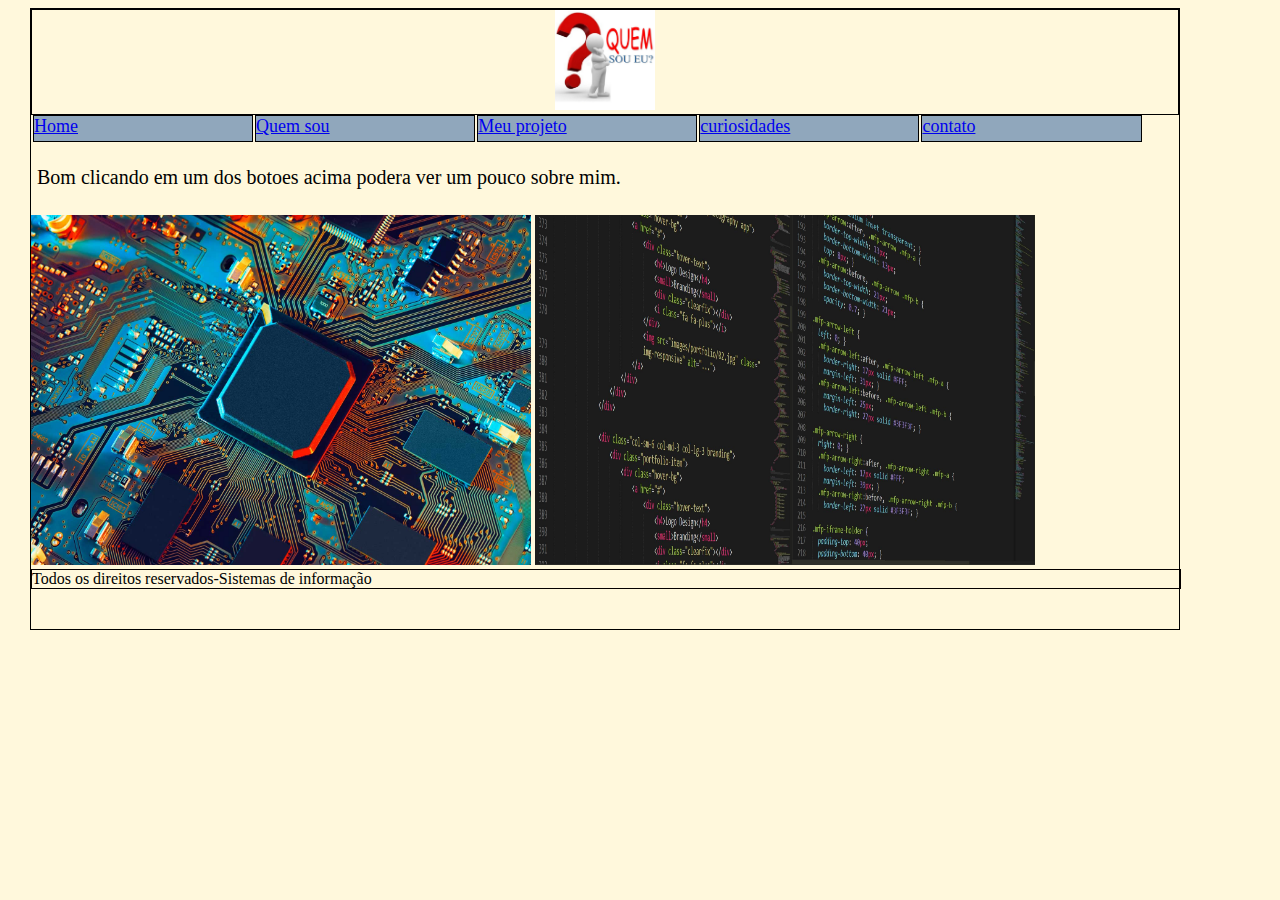
<file: atvd/index.html>
<!DOCTYPE html>
<html lang="en">
<head>
    <title>Trabalho</title>
    <style>
    body{
            margin-left: 30px;
            margin-right: 100px;
            border: 1px solid black;
            height: 620px;
            background-color: cornsilk;
    }
        .menu{
            height: 25px;
            width: 100%;
    }
        .itemmenu{
            height: 100%;
            width: 19%;
            border: 1px solid black;
            font-size: 18px;
            margin-left: 2px;
            background-color: rgb(144, 167, 188);
            float: left;
        }
        .img{
        border: 1px solid black;
        }
        .rodape{
                width: 100%;
                height: 5%px;
                border: 1px solid rgb(5, 0, 0);
                
            }
        h1{
                font-size: 40px;
            }
 
            #p1{
                color: black;
                width: 1000px;
               
                font-size: 20px;
                text-align: justify;
                padding: 6px;
            }
 
    </style>
</head>
<body>
    <center class="img">
        <img src="img/quem sou1.jfif" height="100px" alt=" "width="100px">
        
    </center>

</div>
    <div class="menu">

    <div class="itemmenu" >
       <a href="Home.html">Home</a> 
    </div>
       
    <div class="itemmenu">
        <a href="Quem sou.html">Quem sou</a>
    </div>
    
    <div class="itemmenu">
       <a href="Meu projeto.html">Meu projeto</a> 
    </div>

    <div class="itemmenu">
       <a href="curiosidades.html">curiosidades</a>
    </div>

    <div class="itemmenu">
       <a href="contato.html">contato</a> 
    </div>
    </div>
    <p id="p1">
        Bom clicando em um dos botoes acima podera ver um pouco sobre mim.
    </p>
    <img src="img/placa.jfif" alt=""height="350px" alt=" "width="500px">
    <img src="img/codigo.jpg" alt=""height="350px" alt=" "width="500px">
    <div class="rodape">Todos os direitos reservados-Sistemas de informação</div>
</body>
</html>
</file>
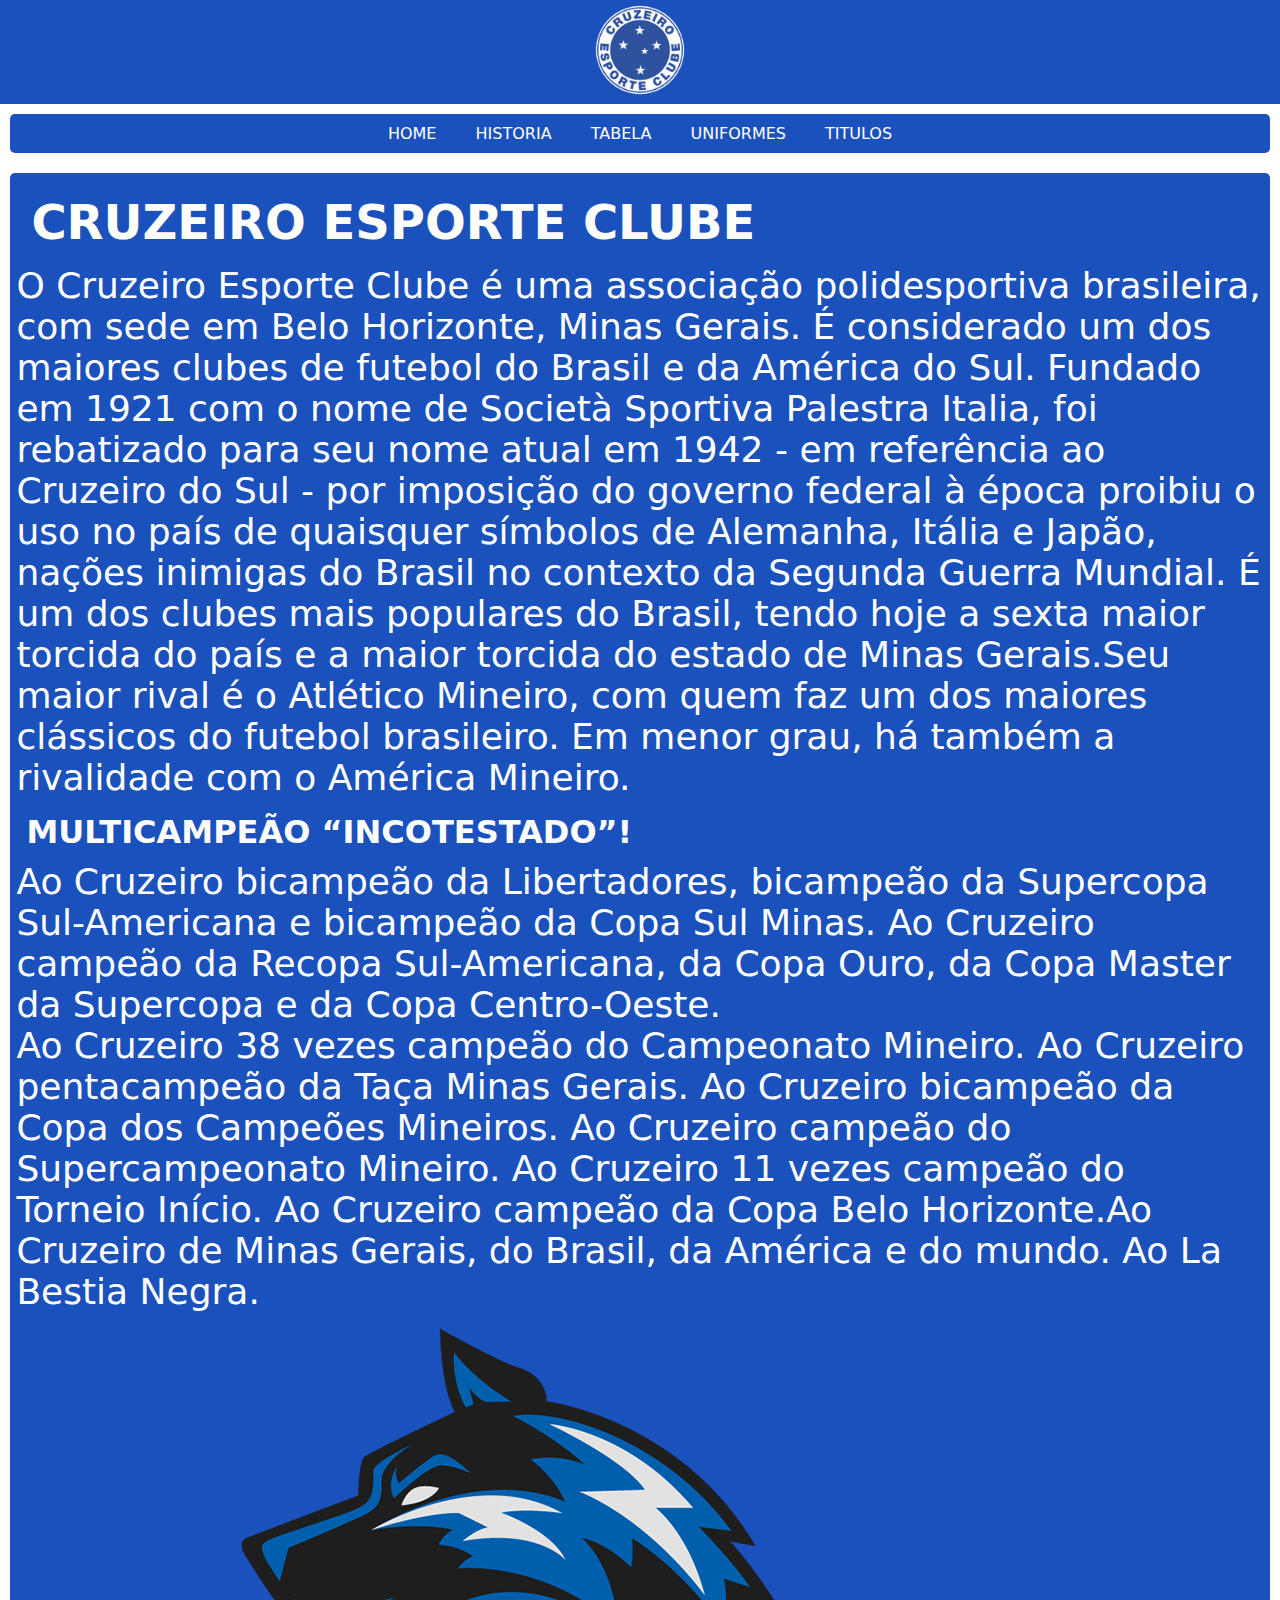
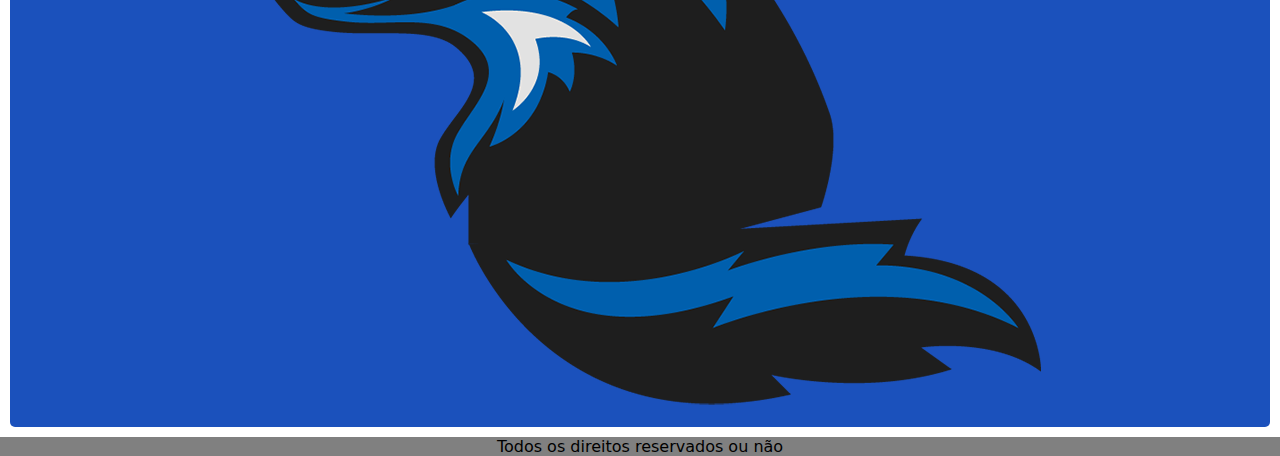
<file: aula 29 08/index.html>
<!DOCTYPE html>
<html lang="pt-br">
<head>
    <meta charset="UTF-8">
    <meta http-equiv="X-UA-Compatible" content="IE=edge">
    <meta name="viewport" content="width=device-width, initial-scale=1.0">
    <title>Site V1</title>
    <link rel="shortcut icon" href="Imagens/logo.png" type="image/x-icon">
    <link rel="stylesheet" href="css/style.css">
</head>
<body>
    <!--Cabeçalho-->
    <header>
    
        <!--Links do cabeçalho-->
        <nav id="logo-principal">
           <a href=""> <img src="imagens/logo.png" alt="logo TM" width="100px"></a>
        </nav>
        <nav class="links-principal">
            <a href="">HOME</a>
            <a href="historia.html" target="_blank">HISTORIA</a>
            <a href="https://ge.globo.com/futebol/brasileirao-serie-b/" target="_blank">TABELA</a>
            <a href="uniformes.html" target="_blank">UNIFORMES</a>
            <a href="titulos.html">TITULOS</a>
        </nav>

    </header>

    <!--Assunto principal-->
    <main id="area-principal">
       
        <!--Pode ter varios section e asides-->
        <section id="sessao-principal">
            <article id="artigo-principal">
                <h1>CRUZEIRO ESPORTE CLUBE</h1>
                <p>O Cruzeiro Esporte Clube é uma associação polidesportiva brasileira, com sede em Belo Horizonte, Minas Gerais. É considerado um dos maiores clubes de futebol do Brasil e da América do Sul. Fundado em 1921 com o nome de Società Sportiva Palestra Italia, foi rebatizado para seu nome atual em 1942 - em referência ao Cruzeiro do Sul - por imposição do governo federal à época proibiu o uso no país de quaisquer símbolos de Alemanha, Itália e Japão, nações inimigas do Brasil no contexto da Segunda Guerra Mundial. É um dos clubes mais populares do Brasil, tendo hoje a sexta maior torcida do país e a maior torcida do estado de Minas Gerais.Seu maior rival é o Atlético Mineiro, com quem faz um dos maiores clássicos do futebol brasileiro. Em menor grau, há também a rivalidade com o América Mineiro.</p>

                <h2>MULTICAMPEÃO “INCOTESTADO”!</h2>
                <p>Ao Cruzeiro bicampeão da Libertadores, bicampeão da Supercopa Sul-Americana e bicampeão da Copa Sul Minas. Ao Cruzeiro campeão da Recopa Sul-Americana, da Copa Ouro, da Copa Master da Supercopa e da Copa Centro-Oeste.</p>

                <p>Ao Cruzeiro 38 vezes campeão do Campeonato Mineiro. Ao Cruzeiro pentacampeão da Taça Minas Gerais. Ao Cruzeiro bicampeão da Copa dos Campeões Mineiros. Ao Cruzeiro campeão do Supercampeonato Mineiro. Ao Cruzeiro 11 vezes campeão do Torneio Início. Ao Cruzeiro campeão da Copa Belo Horizonte.Ao Cruzeiro de Minas Gerais, do Brasil, da América e do mundo. Ao La Bestia Negra.</p>
               
                <aside class="fotos-principal">                          
                  <img src="imagens/bestia.png" alt="">
                </aside>
                

            </article>
            
        </section>
        
    </main>

    
    <!--Rodape-->
    <footer>
        <p>Todos os direitos reservados ou não</p>
    </footer> 
</body>
</html>
</file>
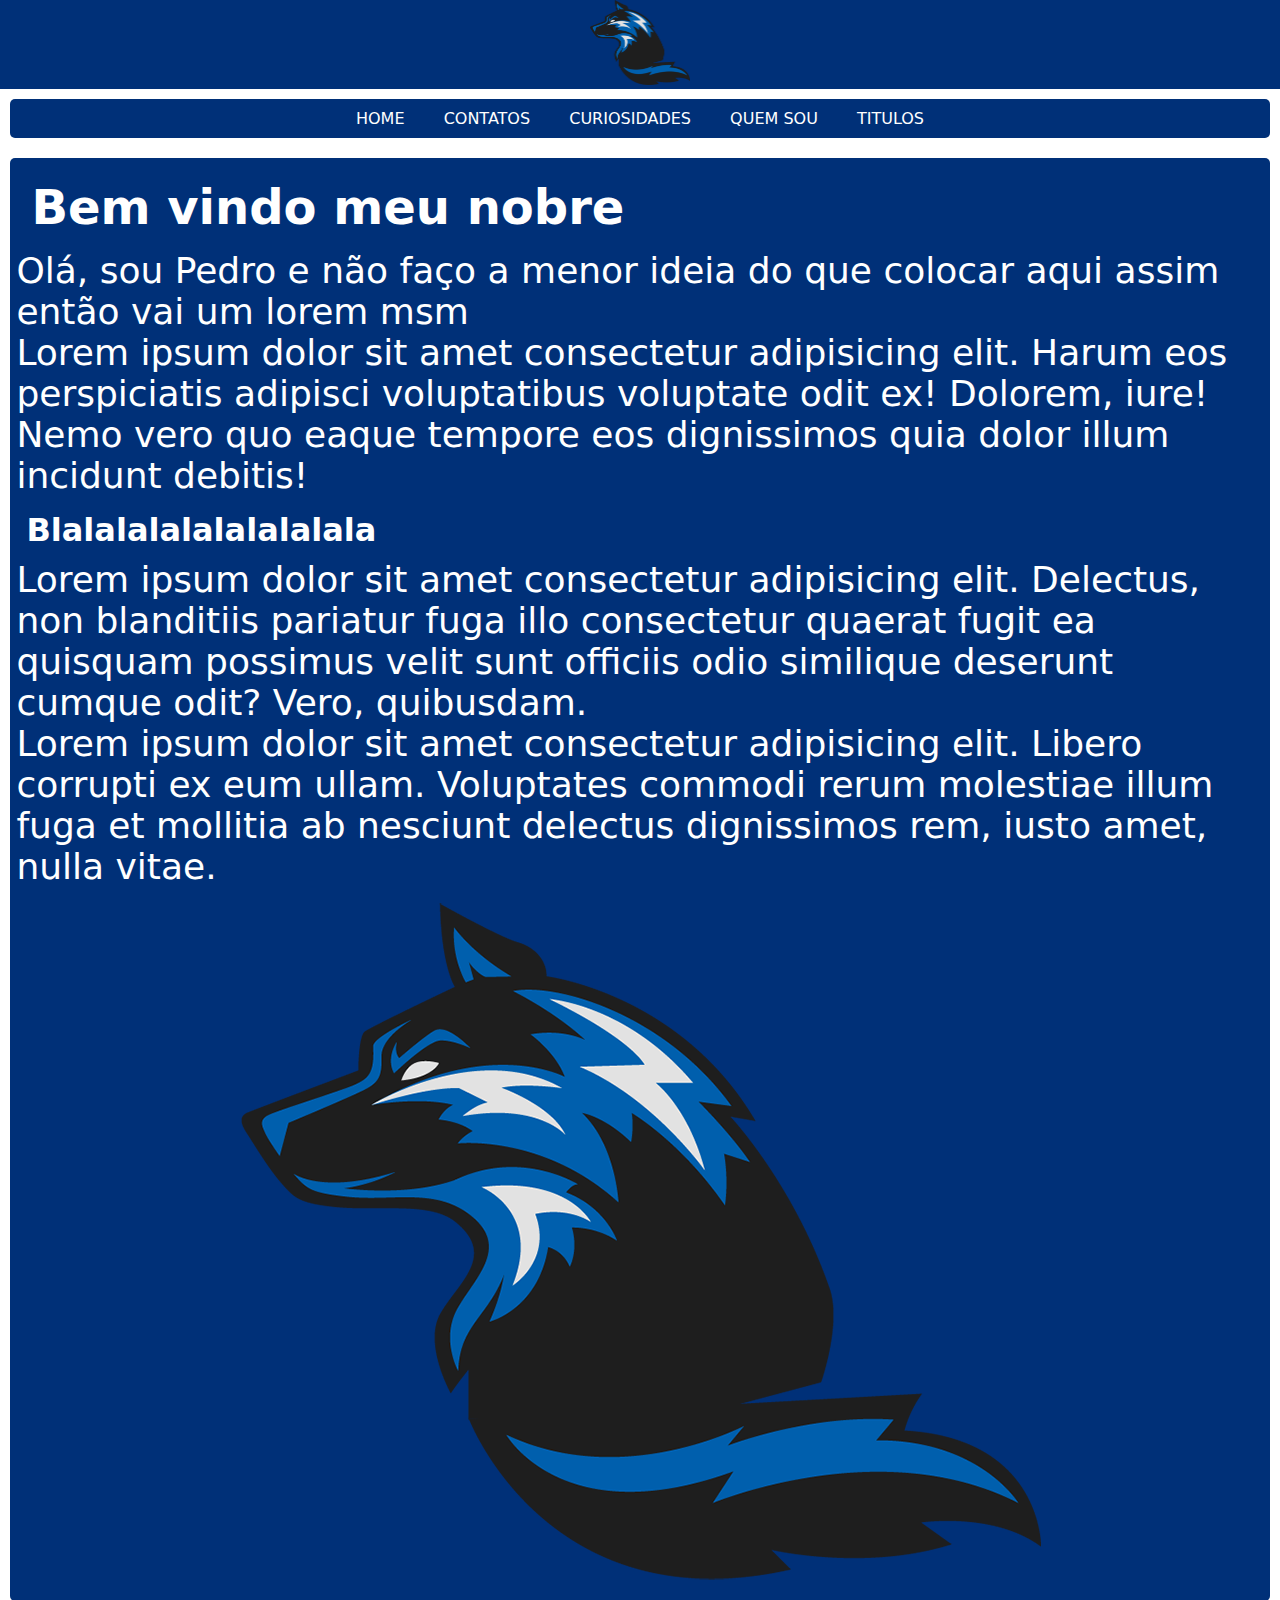
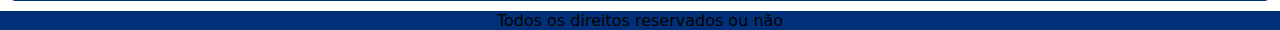
<file: aula 29 08v2/index.html>
<!DOCTYPE html>
<html lang="pt-br">
<head>
    <meta charset="UTF-8">
    <meta http-equiv="X-UA-Compatible" content="IE=edge">
    <meta name="viewport" content="width=device-width, initial-scale=1.0">
    <title>Site V1</title>
    <link rel="shortcut icon" href="Imagens/logo.png" type="image/x-icon">
    <link rel="stylesheet" href="css/style.css">
</head>
<body>
    <!--Cabeçalho-->
    <header>
    
        <!--Links do cabeçalho-->
        <nav id="logo-principal">
           <a href=""> <img src="imagens/bestia.png" alt="logo TM" width="100px"></a>
        </nav>
        <nav class="links-principal">
            <a href="">HOME</a>
            <a href="historia.html" target="_blank">CONTATOS</a>
            <a href="https://ge.globo.com/futebol/brasileirao-serie-b/" target="_blank">CURIOSIDADES</a>
            <a href="uniformes.html" target="_blank">QUEM SOU</a>
            <a href="titulos.html">TITULOS</a>
        </nav>

    </header>

    <!--Assunto principal-->
    <main id="area-principal">
       
        <!--Pode ter varios section e asides-->
        <section id="sessao-principal">
            <article id="artigo-principal">
                <h1>Bem vindo meu nobre</h1>
                <p>Olá, sou Pedro e não faço a menor ideia do que colocar aqui assim então vai um lorem msm</p>
                <p>Lorem ipsum dolor sit amet consectetur adipisicing elit. Harum eos perspiciatis adipisci voluptatibus voluptate odit ex! Dolorem, iure! Nemo vero quo eaque tempore eos dignissimos quia dolor illum incidunt debitis!</p>

                <h2>Blalalalalalalalalala</h2>
                <p>Lorem ipsum dolor sit amet consectetur adipisicing elit. Delectus, non blanditiis pariatur fuga illo consectetur quaerat fugit ea quisquam possimus velit sunt officiis odio similique deserunt cumque odit? Vero, quibusdam.</p>

                <p>Lorem ipsum dolor sit amet consectetur adipisicing elit. Libero corrupti ex eum ullam. Voluptates commodi rerum molestiae illum fuga et mollitia ab nesciunt delectus dignissimos rem, iusto amet, nulla vitae.</p>
               
                <aside class="fotos-principal">                          
                  <img src="imagens/bestia.png" alt="">
                </aside>
                

            </article>
            
        </section>
        
    </main>

    
    <!--Rodape-->
    <footer>
        <p>Todos os direitos reservados ou não</p>
    </footer> 
</body>
</html>
</file>
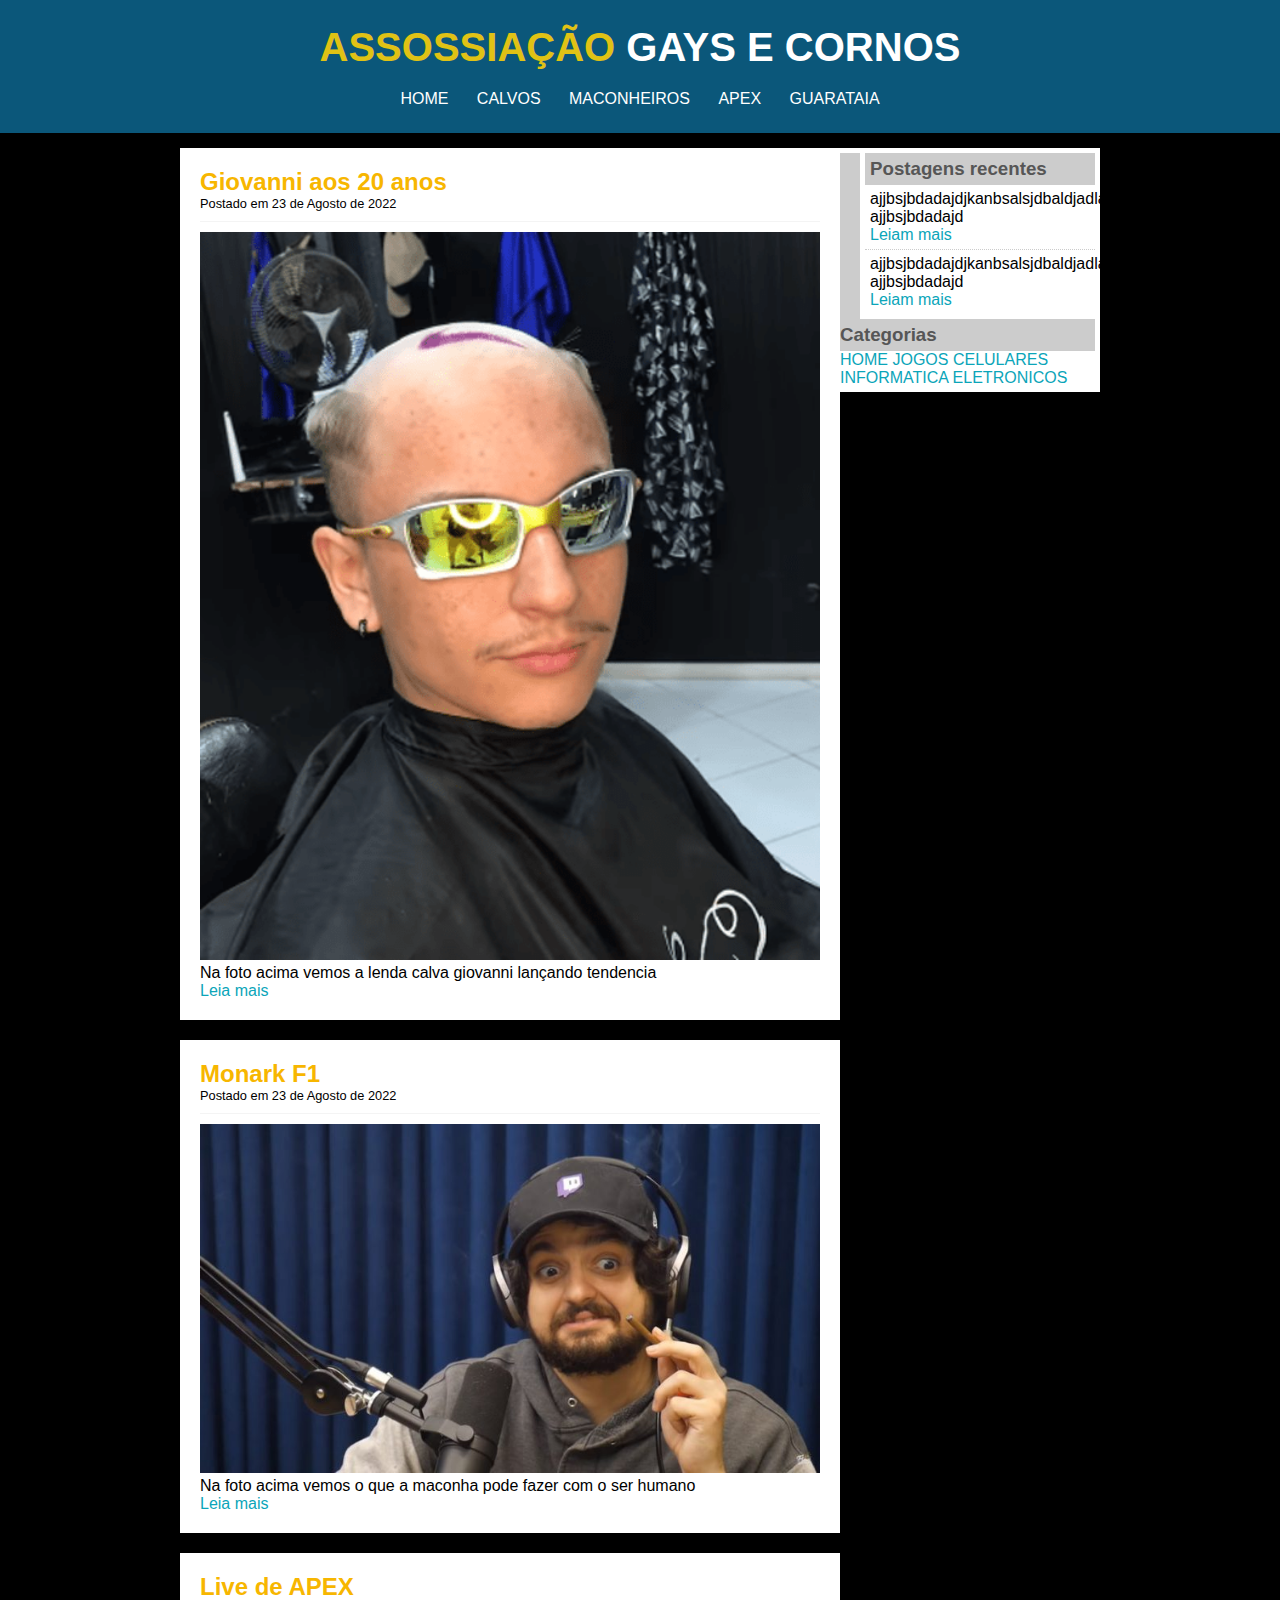
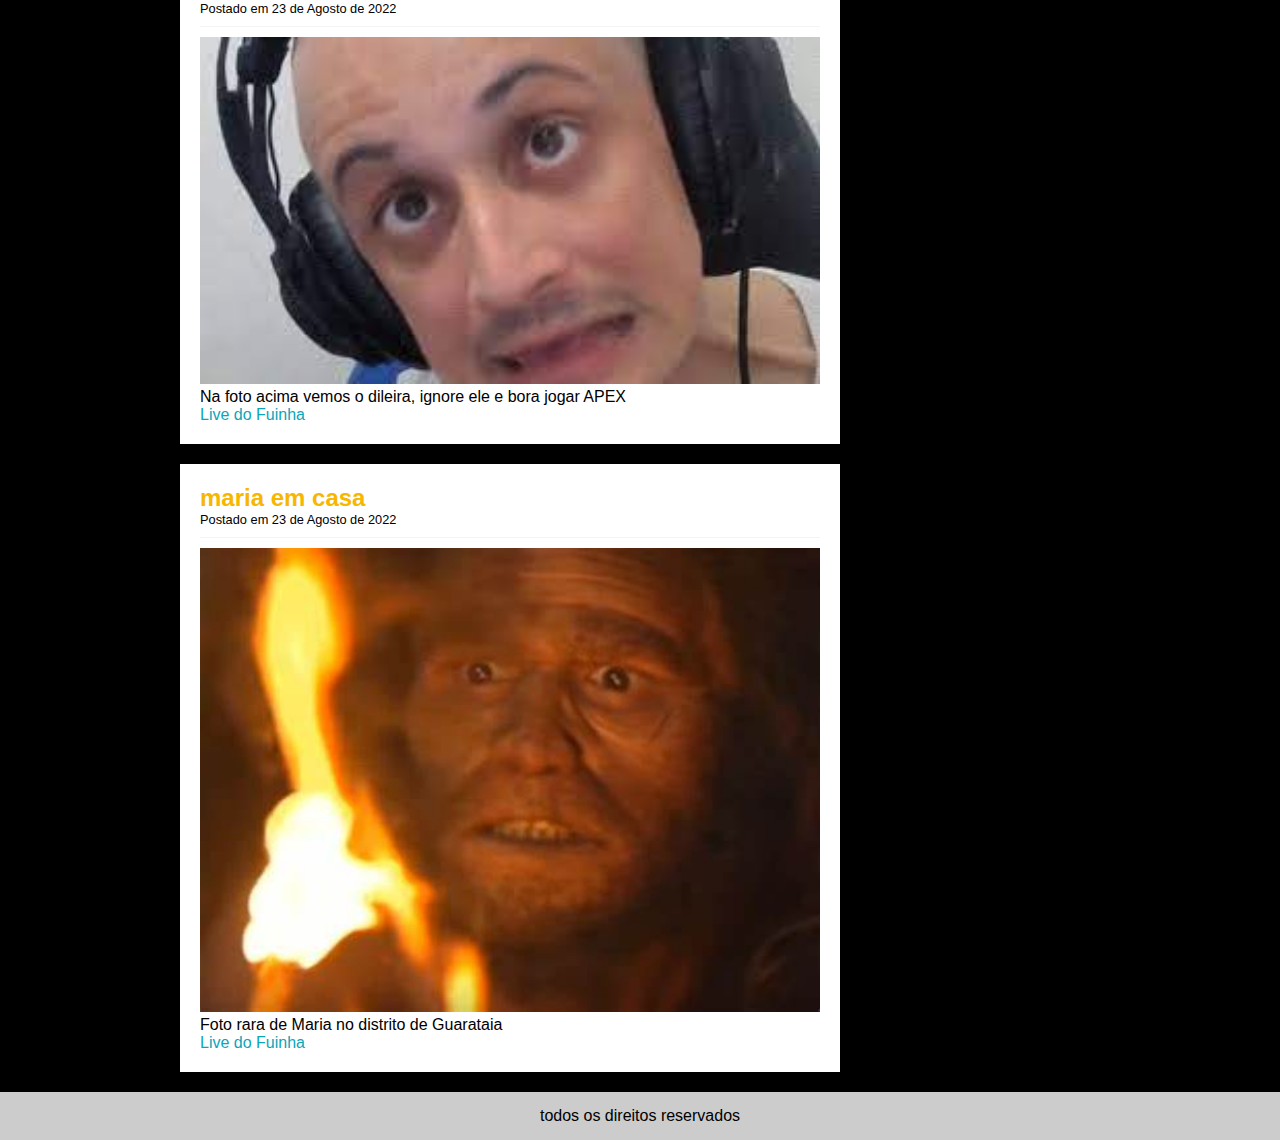
<file: pastuel/index.html>
<!DOCTYPE html>
<html>
	<head>
		<title>TecBlog - O seu Blog de tecnologia</title>
		<meta charset="utf-8">

		<link rel="stylesheet" type="text/css" href="style.css">

	</head>
	<body>

		<div id="area-cabecalho">

			<div id="area-logo">
				<h1>ASSOSSIAÇÃO<span class="branco"> 
                    GAYS E CORNOS</span></h1>
			</div>

			<div id="area-menu">
				<a href="index.html">HOME</a>
				<a href="jogos.html">CALVOS</a>
				<a href="celulares.html">MACONHEIROS</a>
				<a href="informatica.html">APEX</a>
				<a href="eletronicos.html">GUARATAIA</a>
			</div>

		</div>

		<div id="area-principal">

			<div id="area-postagens">

				<!--Abertura postagem-->
				<div class="postagem">
					<h2>Giovanni aos 20 anos</h2>
					<span class="data-postagem">Postado em 23 de Agosto de 2022</span>
					<img width="620px" src="calvao-de-cria-2.png">
					<p>
						Na foto acima vemos a lenda calva giovanni lançando tendencia
					</p>
					<a href="">Leia mais</a>
				</div><!--Fechamento postagem-->

				<!--Abertura postagem-->
				<div class="postagem">
					<h2>Monark F1</h2>
					<span class="data-postagem">Postado em 23 de Agosto de 2022</span>
					<img width="620px" src="R.jfif">
					<p>
						Na foto acima vemos o que a maconha pode fazer com o ser humano
					</p>
					<a href="https://rumble.com/Monark">Leia mais</a>
				</div><!--Fechamento postagem-->

                <!--Abertura postagem-->
                <div class="postagem">
                    <h2>Live de APEX</h2>
                    <span class="data-postagem">Postado em 23 de Agosto de 2022</span>
                    <img  width="620px" src="transferir.jfif">
                    <p>
                        Na foto acima vemos o dileira, ignore ele e bora jogar APEX
                    </p>
                    <a target="_blank" href="https://www.twitch.tv/fuinhafps">Live do Fuinha</a>
                </div>

                <!--Abertura postagem-->
                <div class="postagem">
                    <h2>maria em casa</h2>
                    <span class="data-postagem">Postado em 23 de Agosto de 2022</span>
                    <img  width="620px" src="OIP.jfif">
                    <p>
                        Foto rara de Maria no distrito de Guarataia
                    </p>
                    <a target="_blank" href="https://www.twitch.tv/fuinhafps">Live do Fuinha</a>
                </div>
                
			</div>

			<div id="area-lateral">
				
				<div class="conteudo-lateral">
					<h3>Postagens recentes</h3>
					<div class="postagem-lateral">
						<p>
						ajjbsjbdadajdjkanbsalsjdbaldjadlabldjabdajd
						ajjbsjbdadajd
						</p>
						<a href="">Leiam mais</a>
					</div>
					
					<div class="postagem-lateral" style="border-bottom: none;">
						<p>
						ajjbsjbdadajdjkanbsalsjdbaldjadlabldjabdajd
						ajjbsjbdadajd
						</p>
						<a href="">Leiam mais</a>
					</div>
				</div>

			</div>

			<div class="conteudo-lateral">
				<h3>Categorias</h3>

				<a href="index.html">HOME</a>
				<a href="jogos.html">JOGOS</a>
				<a href="celulares.html">CELULARES</a>
				<a href="informatica.html">INFORMATICA</a>
				<a href="eletronicos.html">ELETRONICOS</a>

			</div>
		</div>	

			<div id="rodape">
				todos os direitos reservados
			</div>
		</div>

	</body>
</html>
</file>
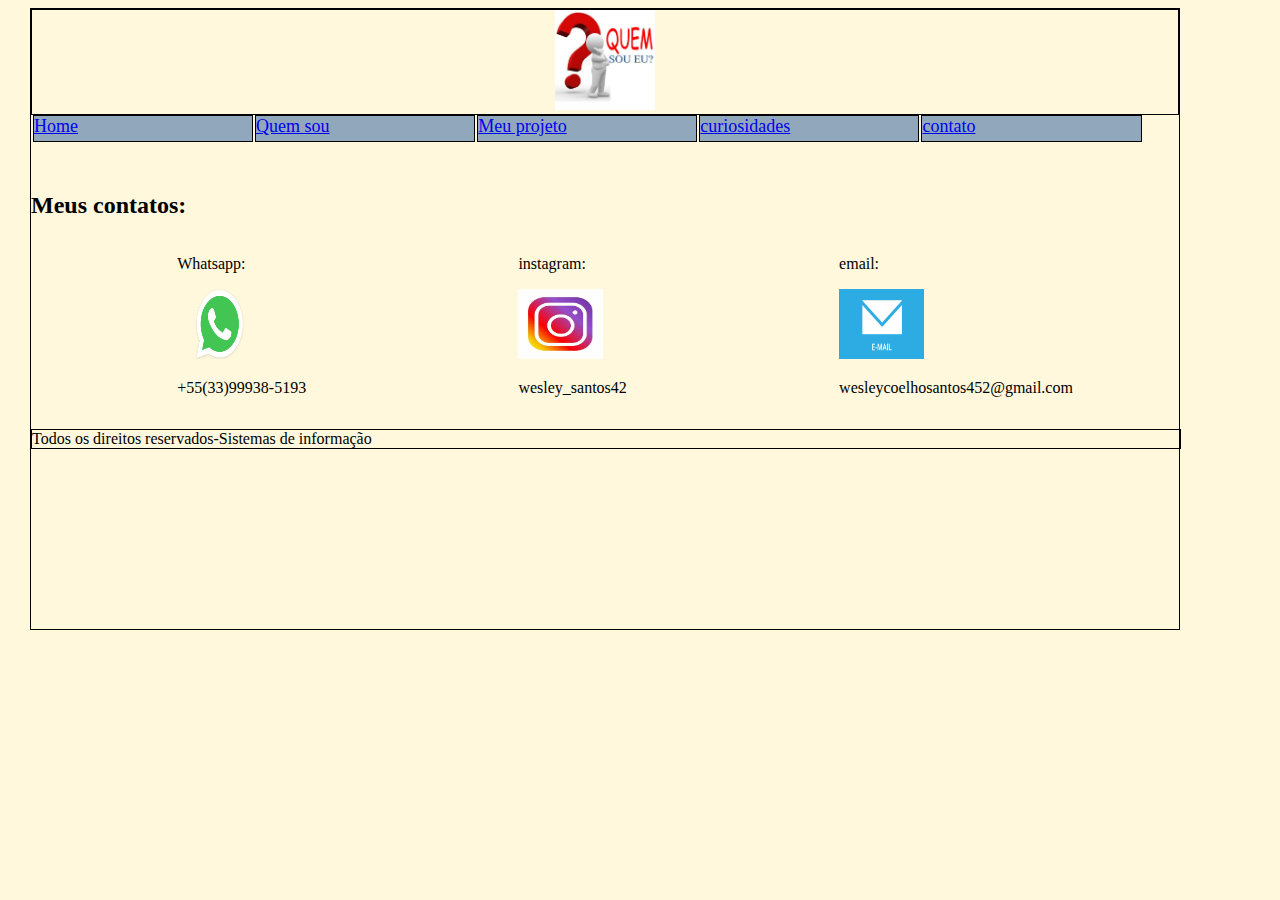
<file: atvd/contato.html>
<!DOCTYPE html>
<html lang="en">
<head>
    <title>Trabalho</title>
    <style>
    body{
            margin-left: 30px;
            margin-right: 100px;
            border: 1px solid black;
            height: 620px;
            background-color: cornsilk;
    }
        .menu{
            height: 25px;
            width: 100%;
    }
        .itemmenu{
            height: 100%;
            width: 19%;
            border: 1px solid black;
            font-size: 18px;
            margin-left: 2px;
            background-color: rgb(144, 167, 188);
            float: left;
        }
        .img{
        border: 1px solid black;
        }
        .rodape{
                width: 100%;
                height: 5%px;
                border: 1px solid rgb(5, 0, 0);
                
            }
         
        h1{
                font-size: 40px;
            }
 
            #p1{
                color: black;
                width: 1000px;
               
                font-size: 20px;
                text-align: justify;
                padding: 6px;
            }
 
            ul{
               list-style: none;
               display: flex;
               justify-content: space-around; 
               
            }
 
            
    </style>
</head>
<body>
    <center class="img">
        <img src="img/quem sou1.jfif" height="100px" alt="" width="100px">
        
    </center>

</div>
    <div class="menu">

    <div class="itemmenu" >
       <a href="Home.html">Home</a> 
    </div>
       
    <div class="itemmenu">
        <a href="Quem sou.html">Quem sou</a>
    </div>
    
    <div class="itemmenu">
       <a href="Meu projeto.html">Meu projeto</a> 
    </div>

    <div class="itemmenu">
       <a href="curiosidades.html">curiosidades</a>
    </div>

    <div class="itemmenu">
       <a href="contato.html">contato</a> 
    </div>
    </div>
        <p id="p1">
            <h2>Meus contatos:</h2>
       <ul>
            <li>
                <p>Whatsapp:</p>
                <img src="img/Whatsapp-Logo.png"height="70px" alt="" width="85px">
                <p>+55(33)99938-5193</p>
            </li>
            <li>
                <p>instagram:</p>
                <img src="img/instagram.jfif"height="70px" alt="" width="85px">
                <p>wesley_santos42</p>
            </li>
            <li>
                <p>email:</p>
                <img src="img/email.jfif"height="70px" alt="" width="85px">
                <p>wesleycoelhosantos452@gmail.com</p>
            </li>
                
            </ul>
       </ul>
       <div class="rodape">Todos os direitos reservados-Sistemas de informação</div>
    </div>
    
    
    
</body>
</html>
</file>
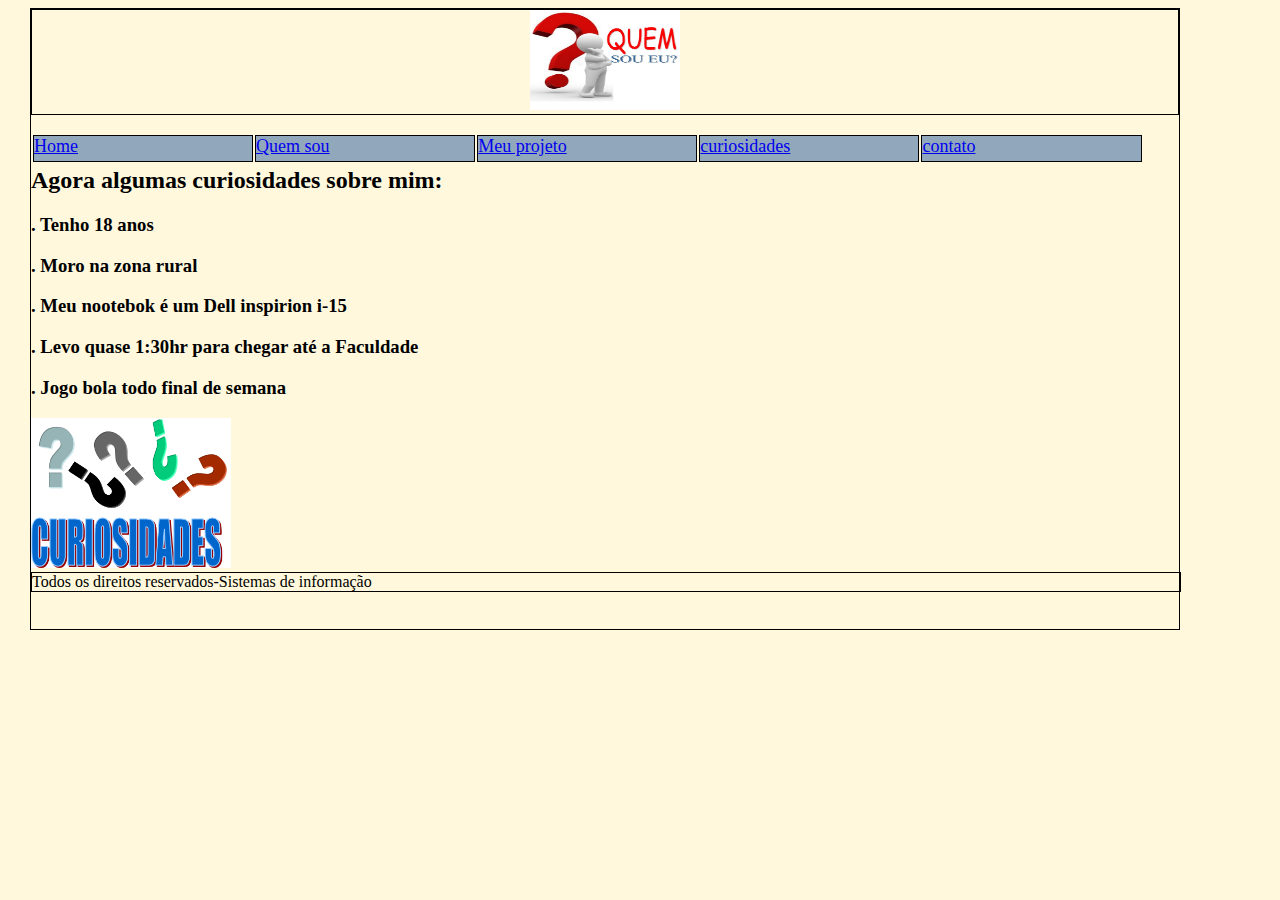
<file: atvd/curiosidades.html>
<!DOCTYPE html>
<html lang="en">
<head>
    <title>Trabalho</title>
    <style>
    body{
            margin-left: 30px;
            margin-right: 100px;
            border: 1px solid black;
            height: 620px;
            background-color: cornsilk;
    }
        .menu{
            height: 25px;
            width: 100%;
    }
        .itemmenu{
            height: 100%;
            width: 19%;
            border: 1px solid black;
            font-size: 18px;
            margin-left: 2px;
            background-color: rgb(144, 167, 188);
            float: left;
        }
        .img{
        border: 1px solid black;
        }
        .rodape{
                width: 100%;
                height: 5%px;
                border: 1px solid rgb(5, 0, 0);
                
            }
        
        h1{
                font-size: 40px;
            }
 
            #p1{
                color: black;
                width: 1000px;
               
                font-size: 20px;
                text-align: justify;
                padding: 6px;
            }
    </style>
</head>
<body>
    <center class="img">
        <img src="img/quem sou1.jfif" height="100px" alt=""width="150px">
    </center>

</div>
    <div class="menu">

    <div class="itemmenu" >
       <a href="Home.html">Home</a> 
    </div>
       
    <div class="itemmenu">
        <a href="Quem sou.html">Quem sou</a>
    </div>
    
    <div class="itemmenu">
       <a href="Meu projeto.html">Meu projeto</a> 
    </div>

    <div class="itemmenu">
       <a href="curiosidades.html">curiosidades</a>
    </div>

    <div class="itemmenu">
       <a href="contato.html">contato</a> 
    </div>
    <p id="p1">
        <h2>Agora algumas curiosidades sobre mim:</h2>
        <h3>. Tenho 18 anos</h3>
        <h3>. Moro na zona rural</h3>
        <h3>. Meu nootebok é um Dell inspirion i-15</h3>
        <h3>. Levo quase 1:30hr para chegar até a Faculdade</h3>
        <h3>. Jogo bola todo final de semana</h3>
    </p>
    <img src="img/curiosidades.png" height="150px" alt="" width="200px" >
    <div class="rodape">Todos os direitos reservados-Sistemas de informação</div>
    <div class="corpo">

    </div>
    </div>
</body>
</html>
</file>
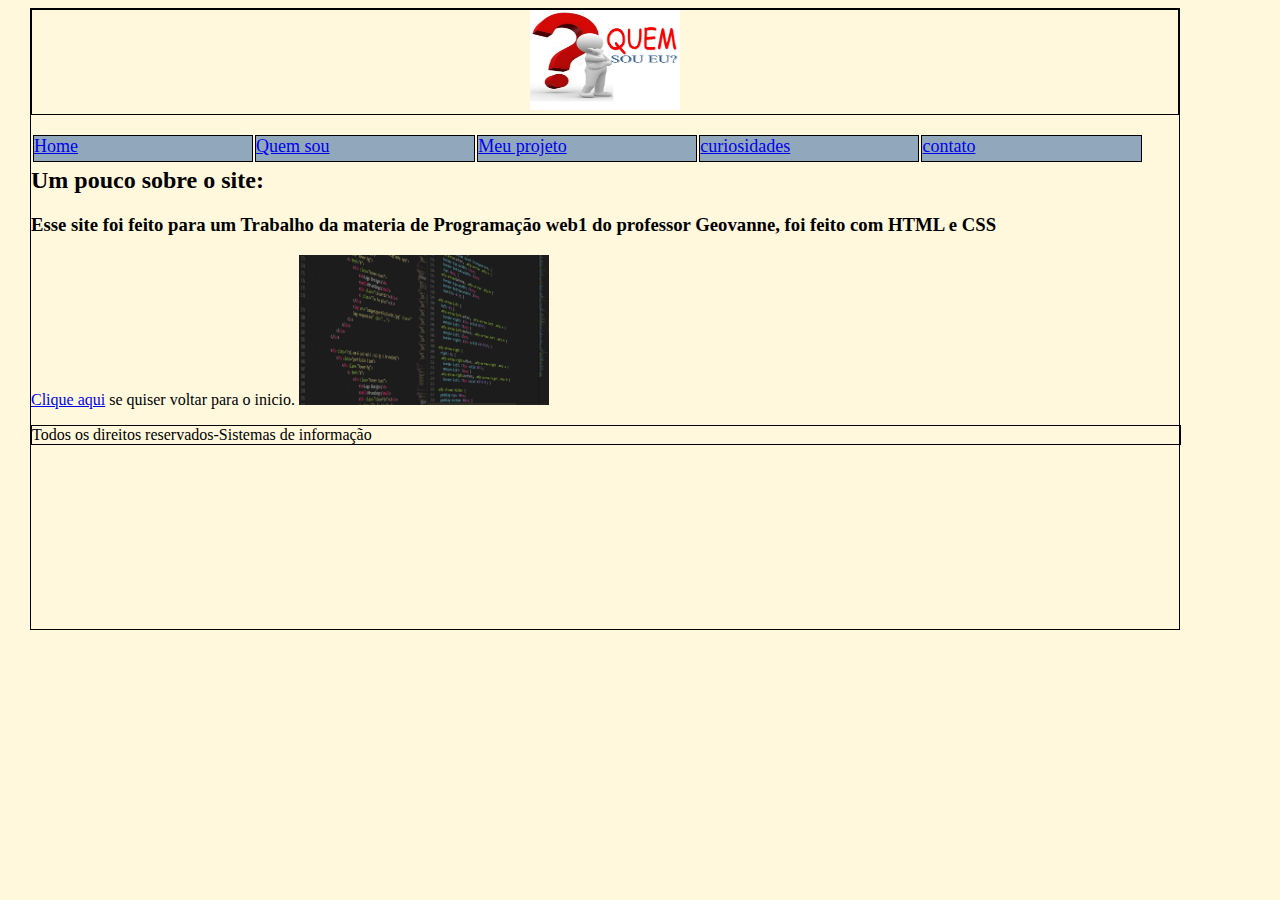
<file: atvd/Home.html>
<!DOCTYPE html>
<html lang="en">
<head>
    <title>Trabalho</title>
    <style>
    body{
            margin-left: 30px;
            margin-right: 100px;
            border: 1px solid black;
            height: 620px;
            background-color: cornsilk;
    }
        .menu{
            height: 25px;
            width: 100%;
    }
        .itemmenu{
            height: 100%;
            width: 19%;
            border: 1px solid black;
            font-size: 18px;
            margin-left: 2px;
            background-color: rgb(144, 167, 188);
            float: left;
        }
        .img{
        border: 1px solid black;
        }
        .rodape{
                width: 100%;
                height: 5%px;
                border: 1px solid rgb(5, 0, 0);
                
            }
        h1{
                font-size: 40px;
            }
 
            #p1{
                color: black;
                width: 1000px;
               
                font-size: 20px;
                text-align: justify;
                padding: 6px;
            }
    </style>
</head>
<body>
    <center class="img">
        <img src="img/quem sou1.jfif" height="100px" alt="" width="150px">
    </center>

</div>
    <div class="menu">

    <div class="itemmenu" >
       <a href="Home.html">Home</a> 
    </div>
       
    <div class="itemmenu">
        <a href="Quem sou.html">Quem sou</a>
    </div>
    
    <div class="itemmenu">
       <a href="Meu projeto.html">Meu projeto</a> 
    </div>

    <div class="itemmenu">
       <a href="curiosidades.html">curiosidades</a>
    </div>

    <div class="itemmenu">
       <a href="contato.html">contato</a> 
    </div>
    
    <p id="p1">
        <h2>Um pouco sobre o site:</h2>
        <h3>Esse site foi feito para um Trabalho da materia de Programação web1 do professor Geovanne, foi feito com HTML e CSS</h3>
        <a href="index.html">Clique aqui</a> se quiser voltar para o inicio.
        <img src="img/codigo.jpg" height="150px" alt="" width="250px">
    </p>
    <div class="rodape">Todos os direitos reservados-Sistemas de informação</div>
    </div>
</body>
</html>
</file>
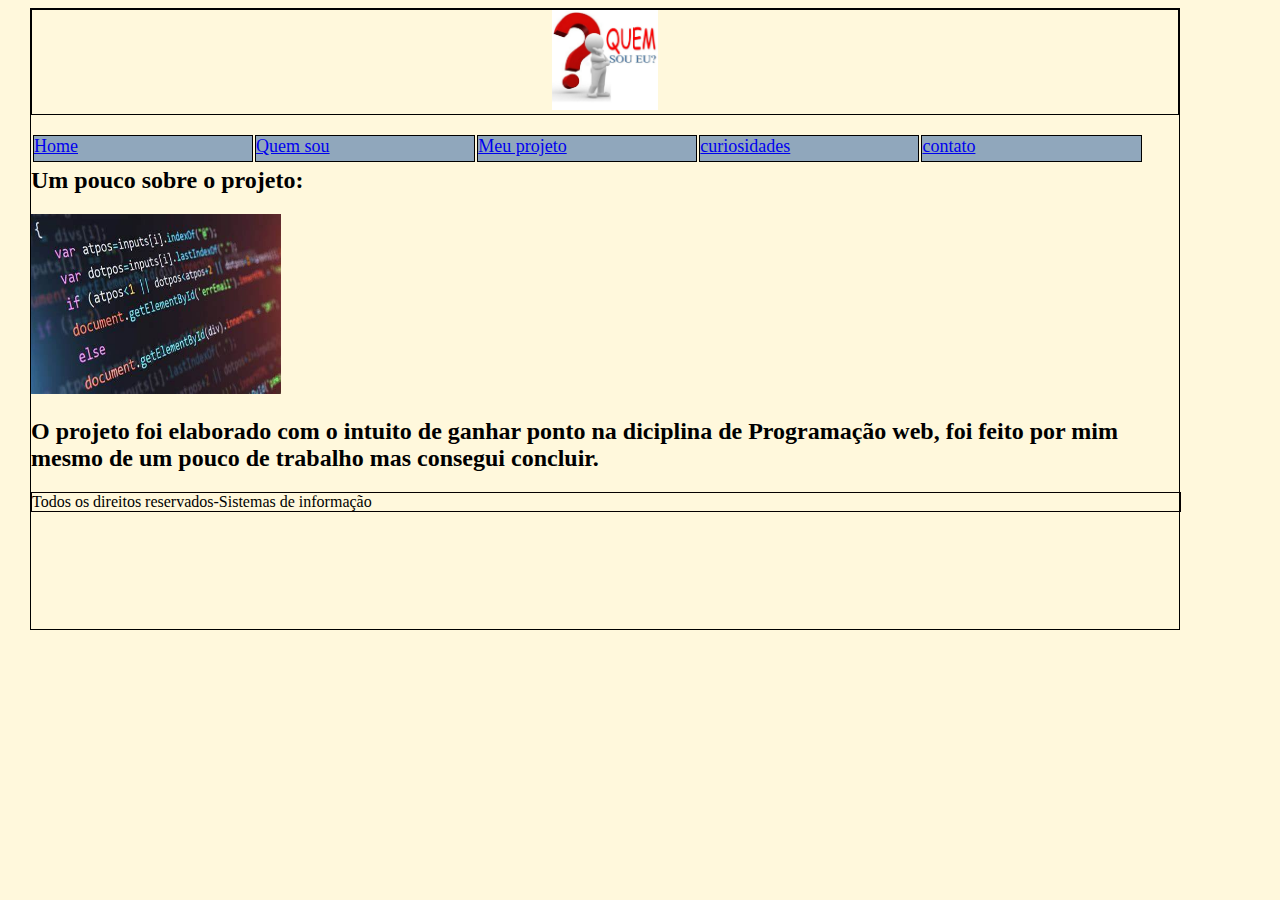
<file: atvd/Meu projeto.html>
<!DOCTYPE html>
<html lang="en">
<head>
    <title>Trabalho</title>
    <style>
    body{
            margin-left: 30px;
            margin-right: 100px;
            border: 1px solid black;
            height: 620px;
            background-color: cornsilk;
    }
        .menu{
            height: 25px;
            width: 100%;
    }
        .itemmenu{
            height: 100%;
            width: 19%;
            border: 1px solid black;
            font-size: 18px;
            margin-left: 2px;
            background-color: rgb(144, 167, 188);
            float: left;
        }
        .img{
        border: 1px solid black;
        }
        .rodape{
                width: 100%;
                height: 5%px;
                border: 1px solid rgb(5, 0, 0);
                
            }
        h1{
                font-size: 40px;
            }
 
            #p1{
                color: black;
                width: 1000px;
               
                font-size: 20px;
                text-align: justify;
                padding: 6px;
            }
    </style>
</head>
<body>
    <center class="img">
        <img src="img/quem sou1.jfif" height="100px" alt=" width"150px">
    </center>

</div>
    <div class="menu">

    <div class="itemmenu" >
       <a href="Home.html">Home</a> 
    </div>
       
    <div class="itemmenu">
        <a href="Quem sou.html">Quem sou</a>
    </div>
    
    <div class="itemmenu">
       <a href="Meu projeto.html">Meu projeto</a> 
    </div>

    <div class="itemmenu">
       <a href="curiosidades.html">curiosidades</a>
    </div>

    <div class="itemmenu">
       <a href="contato.html">contato</a> 
    </div>
    <p id="p1">
        <h2>Um pouco sobre o projeto:</h2>
        <img src="img/1.jfif" height="180px" alt="" width="250px">
        <h2>O projeto foi elaborado com o intuito de ganhar ponto na diciplina de Programação web, foi feito por mim mesmo de um pouco de trabalho mas consegui concluir.</h2>
    </p>
    <div class="rodape">Todos os direitos reservados-Sistemas de informação</div>
    </div>
</body>
</html>
</file>
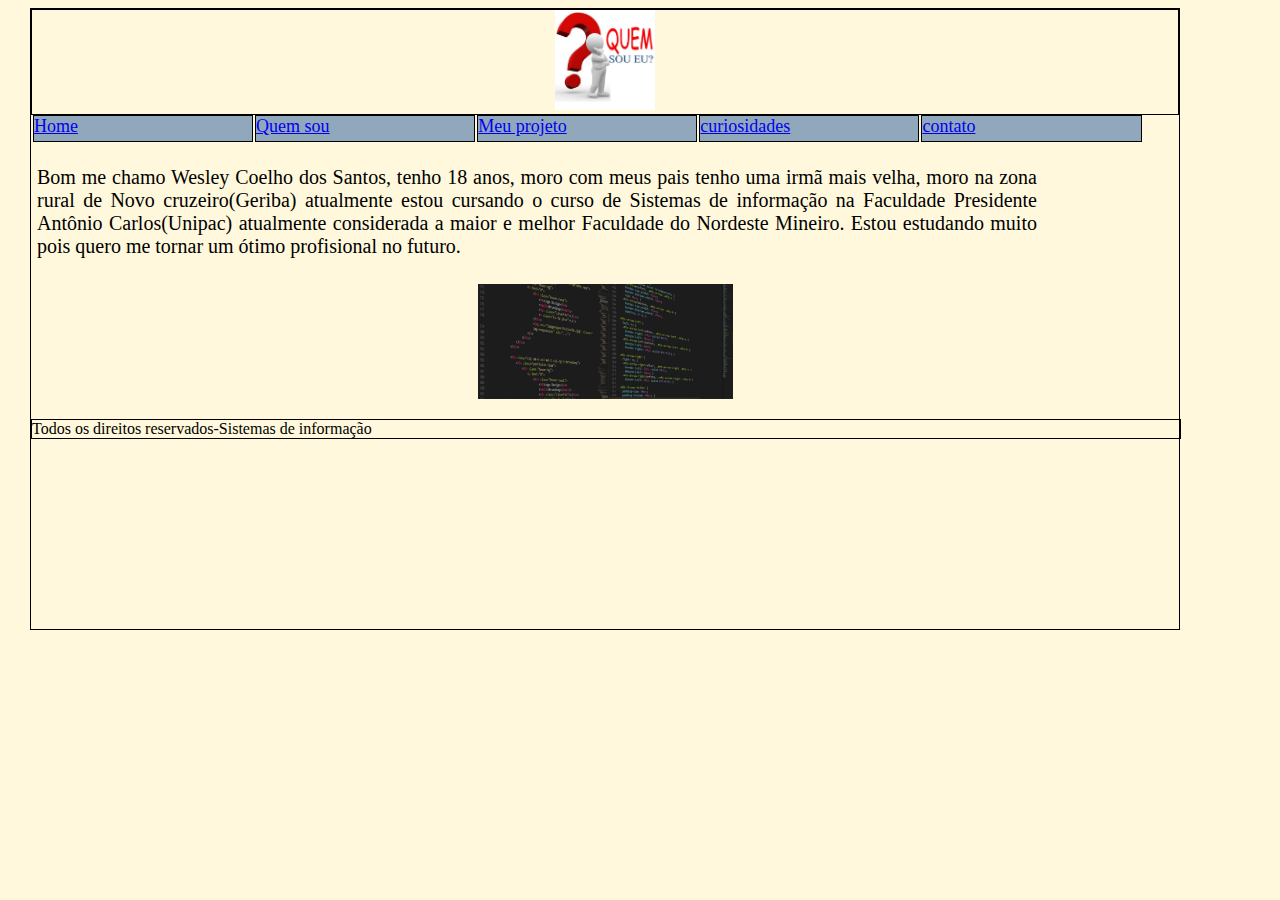
<file: atvd/Quem sou.html>
<!DOCTYPE html>
<html lang="en">
<head>
    <title>Trabalho</title>
    <style>
    body{
            margin-left: 30px;
            margin-right: 100px;
            border: 1px solid black;
            height: 620px;
            background-color: cornsilk;
    }
        .menu{
            height: 25px;
            width: 100%;
    }
        .itemmenu{
            height: 100%;
            width: 19%;
            border: 1px solid black;
            font-size: 18px;
            margin-left: 2px;
            background-color: rgb(144, 167, 188);
            float: left;
        }
        .img{
        border: 1px solid black;
        }
        .rodape{
                width: 100%;
                height: 5%px;
                border: 1px solid rgb(5, 0, 0);
                
            }
        h1{
                font-size: 40px;
            }
 
            #p1{
                color: black;
                width: 1000px;
               
                font-size: 20px;
                text-align: justify;
                padding: 6px;
            }
 
    </style>
</head>
<body>
    <center class="img">
        <img src="img/quem sou1.jfif" height="100px" alt="" width="100px">
        
    </center>

</div>
    <div class="menu">

    <div class="itemmenu" >
       <a href="Home.html">Home</a> 
    </div>
       
    <div class="itemmenu">
        <a href="Quem sou.html">Quem sou</a>
    </div>
    
    <div class="itemmenu">
       <a href="Meu projeto.html">Meu projeto</a> 
    </div>

    <div class="itemmenu">
       <a href="curiosidades.html">curiosidades</a>
    </div>

    <div class="itemmenu">
       <a href="contato.html">contato</a> 
    </div>
    </div>
    <p id="p1">
        Bom me chamo Wesley Coelho dos Santos, tenho 18 anos, moro com meus pais tenho uma irmã mais velha, moro na zona rural de Novo cruzeiro(Geriba) atualmente estou cursando o curso de Sistemas de informação na Faculdade Presidente Antônio Carlos(Unipac) atualmente considerada a maior e melhor Faculdade do Nordeste Mineiro. Estou estudando muito pois quero me tornar um ótimo profisional no futuro.
        <center>
            <img src="img/codigo.jpg" height="115px" alt="" width="255px">
        </center>
    </p>
    <div class="rodape">Todos os direitos reservados-Sistemas de informação</div>
    
</body>
</html>
</file>
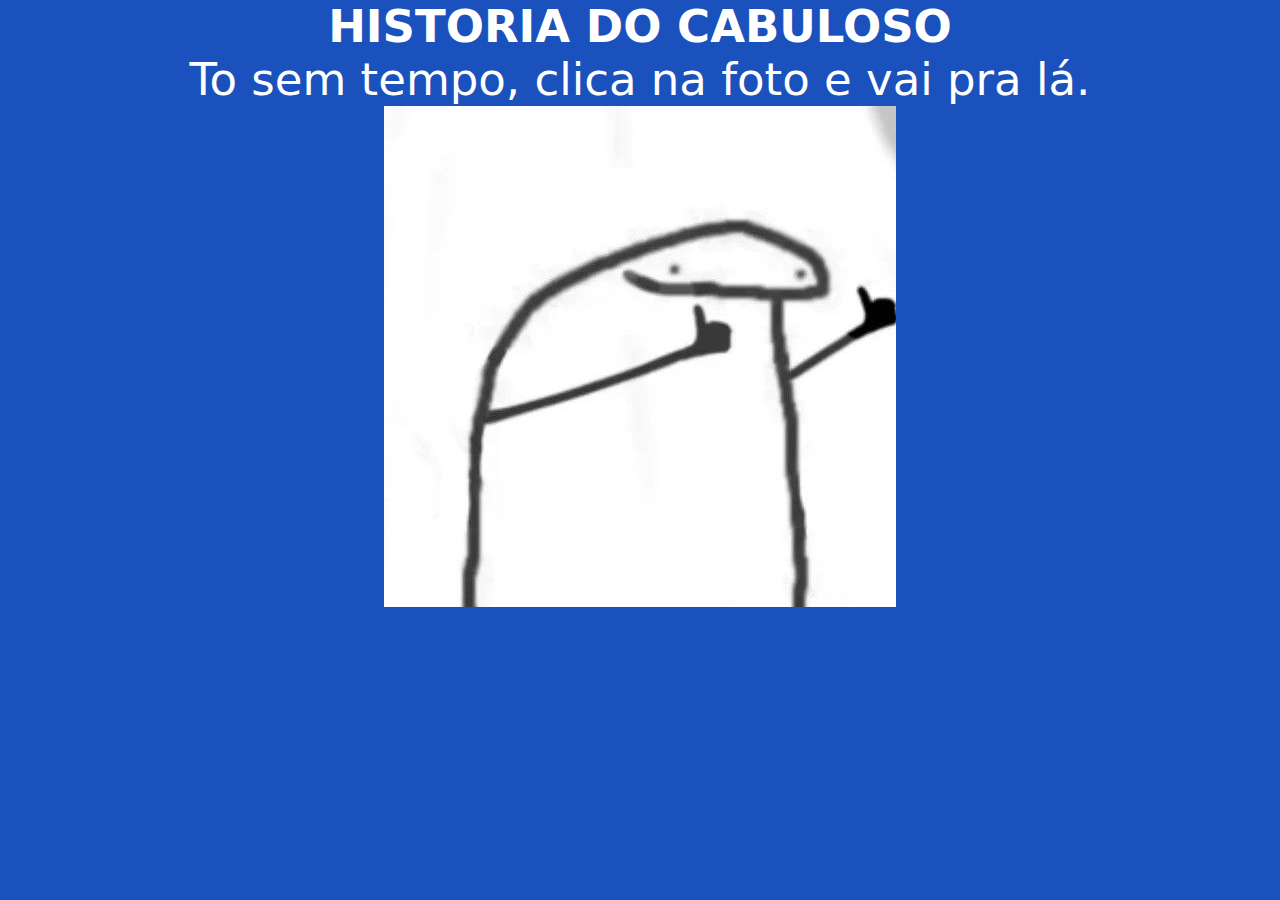
<file: aula 29 08/historia.html>
<!DOCTYPE html>
<html lang="pr">
<head>
    <meta charset="UTF-8">
    <meta http-equiv="X-UA-Compatible" content="IE=edge">
    <meta name="viewport" content="width=device-width, initial-scale=1.0">
    <title>Site V1</title>
    <link rel="shortcut icon" href="Imagens/logo.png" type="image/x-icon">
    <link rel="stylesheet" href="css/style.css">

    <style>
        body{
            background: #1b51bc;
        }

        header{
            text-align: center;
        }

        h1, p{
            color: white;
            font-size: 5vh;
        }
    </style>
</head>
<body>

    <header>
        <h1>HISTORIA DO CABULOSO</h1>
        <p>To sem tempo, clica na foto e vai pra lá.</p>
        <nav>
            <a target="_blank" href="https://pt.wikipedia.org/wiki/Cruzeiro_Esporte_Clube"> <img src="imagens/palito.jpg" alt=""></a>
        </nav>
    </header>
    
</body>
</html>
</file>
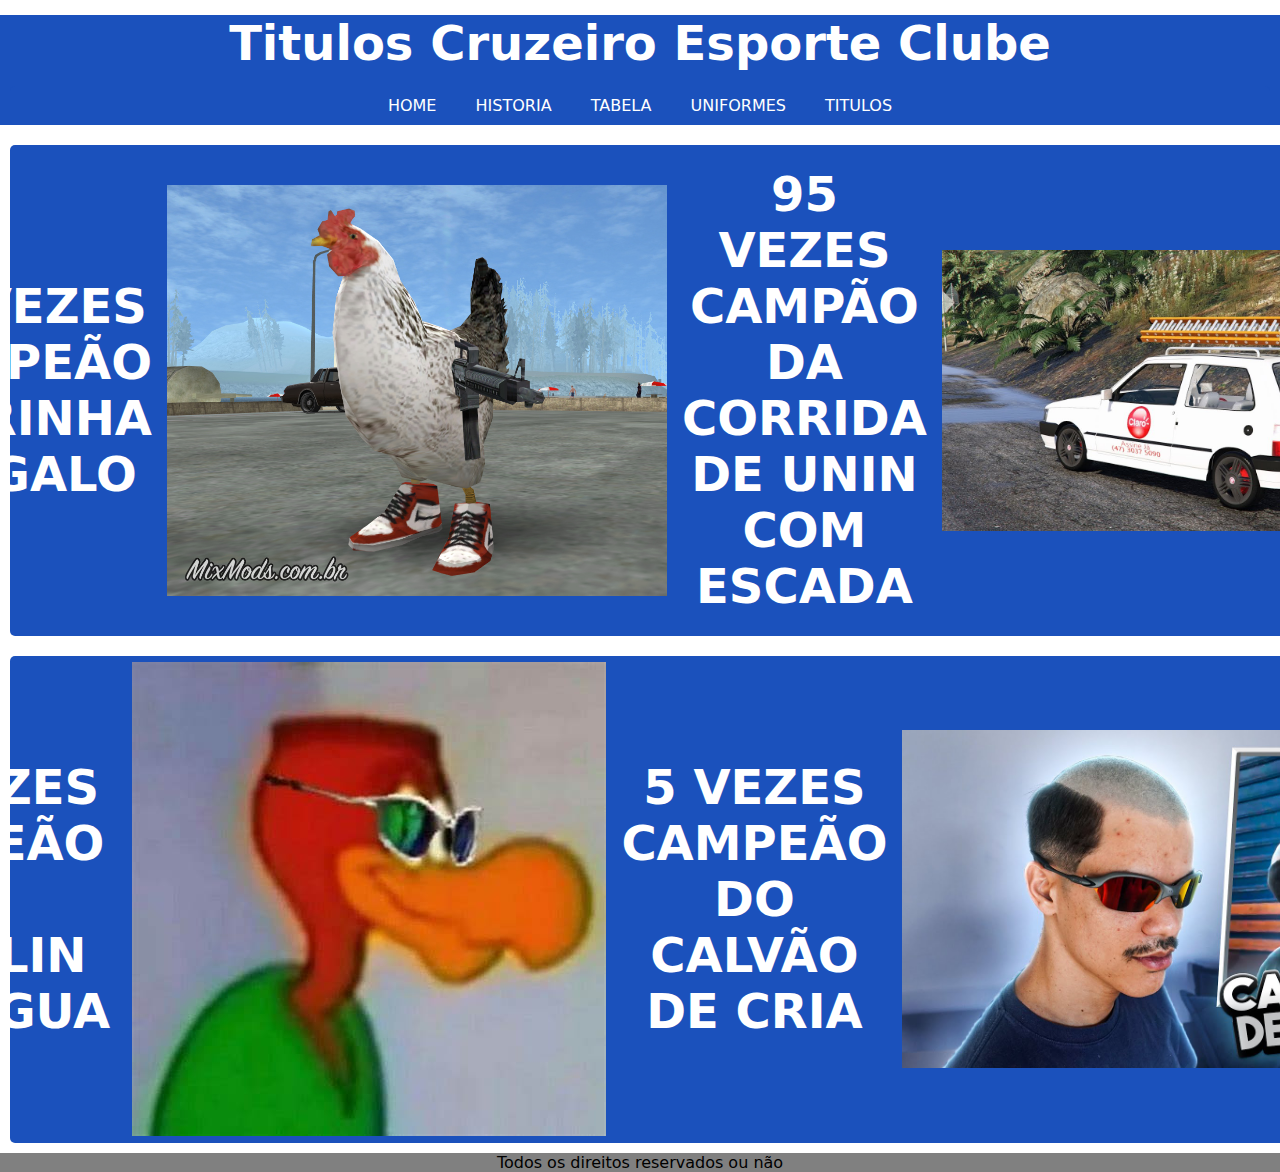
<file: aula 29 08/titulos.html>
<!DOCTYPE html>
<html lang="pt-br">
<head>
    <meta charset="UTF-8">
    <meta http-equiv="X-UA-Compatible" content="IE=edge">
    <meta name="viewport" content="width=device-width, initial-scale=1.0">
    <title>Site V1</title>
    <link rel="shortcut icon" href="Imagens/logo.png" type="image/x-icon">
    <link rel="stylesheet" href="css/style.css">    
    <link rel="stylesheet" href="css/style2.css">
</head>
<body>

    <header class="cabecalho-titulos">
        <h1>Titulos Cruzeiro Esporte Clube</h1>
        <nav class="links-principal">
            <a href="index.html">HOME</a>
            <a href="historia.html" target="_blank">HISTORIA</a>
            <a href="https://ge.globo.com/futebol/brasileirao-serie-b/" target="_blank">TABELA</a>
            <a href="uniformes.html" target="_blank">UNIFORMES</a>
            <a href="titulos.html">TITULOS</a>
        </nav>
    </header>

    <main>
        <section class="titulos">
            <article class="titulos-imagens">
                <h1>61 VEZES CAMPEÃO DA RINHA DE GALO</h1>
                <img width="500px" src="imagens/galo.jfif" alt="">
            </article>

            <article class="titulos-imagens">
                <h1>95 VEZES CAMPÃO DA CORRIDA DE UNIN COM ESCADA</h1>
                <img width="500px" src="imagens/uno.jpg" alt="">
            </article>
        </section>
    </main>

    <main>
        <section class="titulos">
            <article class="titulos-imagens">
                <h1>17 VEZES CAMPEÃO DE CABELIN NA REGUA</h1>
                <img width="500px" src="imagens/zeca.jfif" alt="">
            </article>

            <article class="titulos-imagens">
                <h1>5 VEZES CAMPEÃO DO CALVÃO DE CRIA</h1>
                <img width="600px" src="imagens/calvao.jpg" alt="">
            </article>
        </section>
    </main>

    <footer>
        <p>Todos os direitos reservados ou não</p>
    </footer>

    
</body>
</html>
</file>
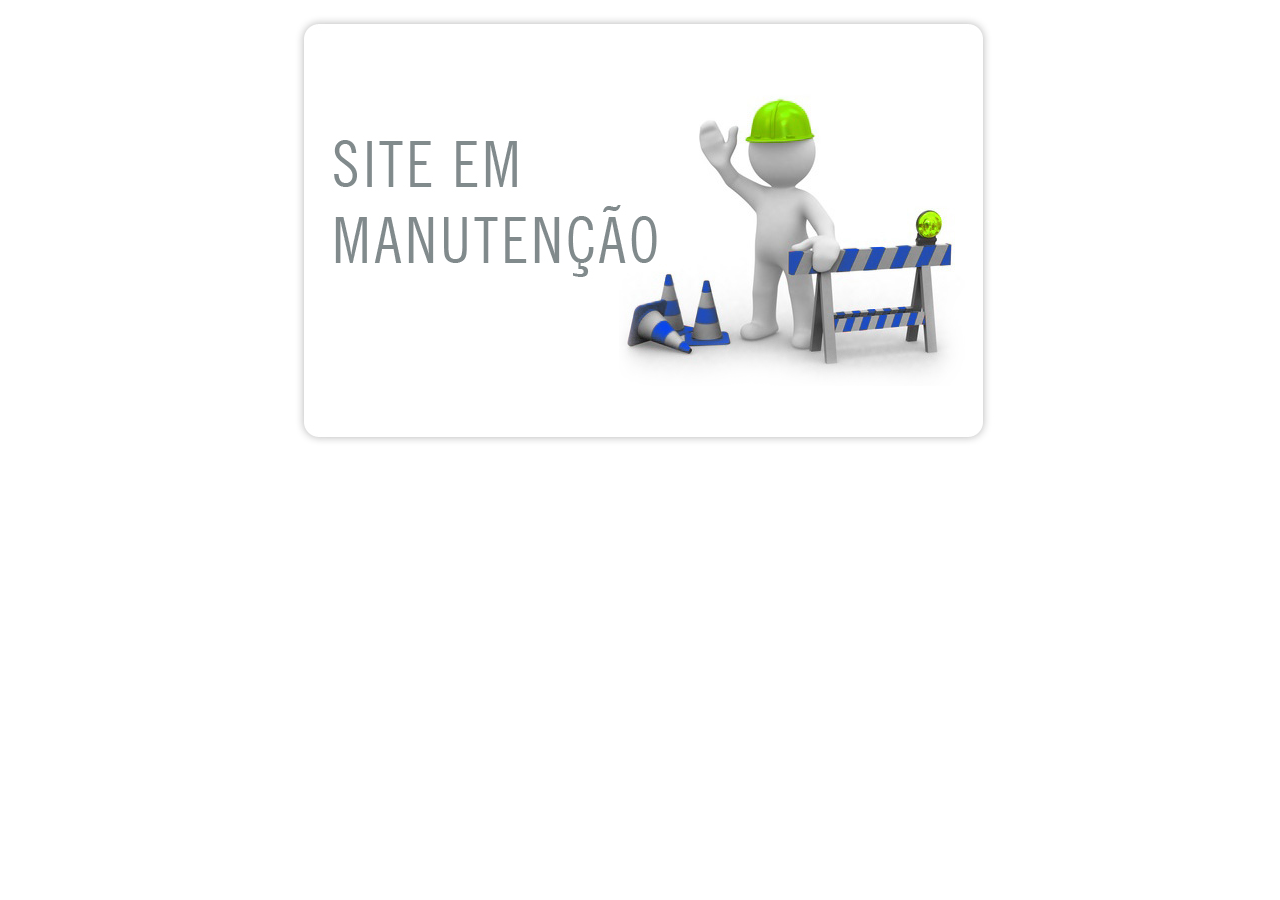
<file: aula 29 08/uniformes.html>
<!DOCTYPE html>
<html lang="pt-br">
<head>
    <meta charset="UTF-8">
    <meta http-equiv="X-UA-Compatible" content="IE=edge">
    <meta name="viewport" content="width=device-width, initial-scale=1.0">
    <title>Site V1</title>
    <link rel="shortcut icon" href="Imagens/logo.png" type="image/x-icon">
    <link rel="stylesheet" href="css/style.css">

    <style>
        body{
            text-align: center;
            font-size: 2em;
        }

        a{
            text-decoration: none;
            color: #ffffff;
        }

        a :hover{
            color: #ffffff;
            background: #1b51bc;
        }
        
    </style>

</head>
<body>

    <header>
      <img src="imagens/manutenção.jpg" alt="">
      <a href="fala.html">
          <p>Estagiario fez merda(como sempre)</p>
      </a>
    </header>
    
</body>
</html>
</file>
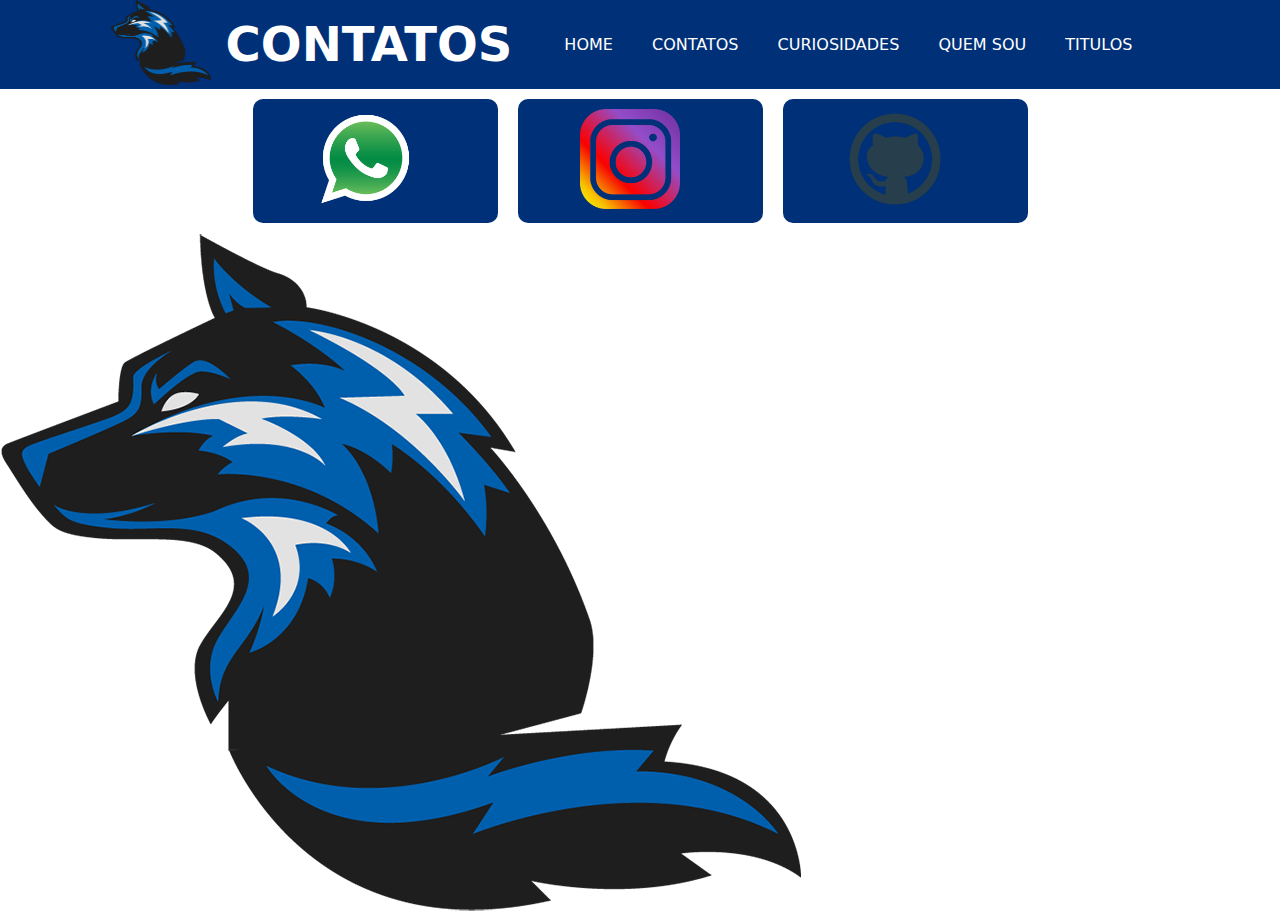
<file: aula 29 08v2/historia.html>
<!DOCTYPE html>
<html lang="pr">
<head>
    <meta charset="UTF-8">
    <meta http-equiv="X-UA-Compatible" content="IE=edge">
    <meta name="viewport" content="width=device-width, initial-scale=1.0">
    <title>Site V1</title>
    <link rel="shortcut icon" href="Imagens/logo.png" type="image/x-icon">
    <link rel="stylesheet" href="css/style.css">
    <link rel="stylesheet" href="css/style2.css">

    <style>
        .cabecalhoc{
            display: flex;
            text-align: center;
            align-items: center;
            justify-content: center;
            background: #003078;
            color: white;
        }

        .caixa{
            display: flex;
            text-align: center;
            align-items: center;
            justify-content: center;
            background: #003078;
            color: white;
            width: 25vh;
            margin: 10px;
            padding: 10px;
            border-radius: 10px;
        }
        
        #centro{
            display: flex;
            text-align: center;
            align-items: center;
            justify-content: center;
        }

        #centro :hover{
            background: white;

        }

        .info{
            margin: 10px;
        }

        #centro{
            text-align: center;
        }

        a{
            text-decoration: none;
        }

        
        
    </style>
</head>
<body>

    <header class="cabecalhoc">
        <a href="index.html"><img width="100px" src="imagens/bestia.png" alt=""></a>
       <a href="index.html">
           <h1>CONTATOS</h1>
       </a>
       <nav class="links-principal">
        <a href="index.html">HOME</a>
        <a href="historia.html" target="_blank">CONTATOS</a>
        <a href="https://ge.globo.com/futebol/brasileirao-serie-b/" target="_blank">CURIOSIDADES</a>
        <a href="uniformes.html" target="_blank">QUEM SOU</a>
        <a href="titulos.html">TITULOS</a>
    </nav>
    </header>

    <main id="centro">
        <article class="caixa">
            <a href=""><img width="100px" src="imagens/wpp.png" alt=""></a>
            <aside class="info"><p></p></aside>
        </article>

        <article class="caixa">
            <a href=""><img width="100px" src="imagens/insta.webp" alt=""></a>
            <aside class="info"><p></p></aside>
        </article>

        <article class="caixa">
            <a target="_blank" href="https://github.com/Pedro-L-Lopes"><img width="100px" src="imagens/git.png" alt=""></a>
            <aside class="info"><p></p></aside>
        </article>
    </main>

    <main>
        <img src="imagens/bestia.png" alt="">
    </main>


    
</body>
</html>
</file>
<file: aula 29 08/css/style.css>
*{
    margin: 0;
    padding: 0;
}

body{
    background: #ffffff;
    font-family: system-ui, -apple-system, BlinkMacSystemFont, 'Segoe UI', Roboto, Oxygen, Ubuntu, Cantarell, 'Open Sans', 'Helvetica Neue', sans-serif;
}

main{
    display: flex;
}

#logo-principal{
    text-align: center;
    display: flex;
    justify-content: center;
    align-items: center;
    background: #1b51bc;
}

#logo-principal :hover{
    background: #ffffff;
    border-radius: 200px;
}

.links-principal{
    text-align: center;
    background-color: #1b51bc;
    margin: 10px;
    padding: 10px;
    border-radius: 5px;
    
}

.links-principal > a{
    padding: 7px;
    margin: 10px;
    text-decoration: none;
    border-radius: 5px;
    color: #ffffff;
}

.links-principal > a:hover{
    background-color: #ffffff;
    color: #1b51bc;
}



#area-principal{
    
}

#area-principal> img{
    display: flex;
    justify-content: right;
    align-items: right;
}


#sessao-principal{
    text-align: left;
    justify-content: center;
    align-items: center;
    display: flex;
    width: 100%;
    margin: 10px;
    padding: 0.5%;
    border-radius: 5px;
    background-color: #1b51bc;
    color: #ffffff;
}

#artigo-principal > p{
    font-size: 4vh;
}

#artigo-principal > h1{
    font-size: 3em;
    margin: 15px;
}

#artigo-principal > h2{
    font-size: 2em;
    margin: 15px 10px 10px 10px;
}



.fotos-principal{
    display: flex;
    justify-content: center;
    align-items: center;
    padding: 10px;
    margin: 5px;
}

footer{
    text-align: center;
    background: gray;
}
</file>
<file: aula 29 08v2/css/style.css>
*{
    margin: 0;
    padding: 0;
}

body{
    background: #ffffff;
    font-family: system-ui, -apple-system, BlinkMacSystemFont, 'Segoe UI', Roboto, Oxygen, Ubuntu, Cantarell, 'Open Sans', 'Helvetica Neue', sans-serif;
}

main{
    display: flex;
}

#logo-principal{
    text-align: center;
    display: flex;
    justify-content: center;
    align-items: center;
    background: #003078;
}

#logo-principal :hover{
    background: #ffffff;
    border-radius: 200px;
}

.links-principal{
    text-align: center;
    background-color: #003078;
    margin: 10px;
    padding: 10px;
    border-radius: 5px;
    
}

.links-principal > a{
    padding: 7px;
    margin: 10px;
    text-decoration: none;
    border-radius: 5px;
    color: #ffffff;
}

.links-principal > a:hover{
    background-color: #ffffff;
    color: #1b51bc;
}



#area-principal{
    
}

#area-principal> img{
    display: flex;
    justify-content: right;
    align-items: right;
}


#sessao-principal{
    text-align: left;
    justify-content: center;
    align-items: center;
    display: flex;
    width: 100%;
    margin: 10px;
    padding: 0.5%;
    border-radius: 5px;
    background-color: #003078;
    color: #ffffff;
}

#artigo-principal > p{
    font-size: 4vh;
}

#artigo-principal > h1{
    font-size: 3em;
    margin: 15px;
}

#artigo-principal > h2{
    font-size: 2em;
    margin: 15px 10px 10px 10px;
}



.fotos-principal{
    display: flex;
    justify-content: center;
    align-items: center;
    padding: 10px;
    margin: 5px;
}

footer{
    text-align: center;
    background: #003078;
}
</file>
<file: pastuel/style.css>
/*Limpar formatação padrão*/
*{
	margin: 0;
	padding: 0;
}

body{
	font-size: 1em;
	font-family: "Trebucht MS", Helvetica, Sans-serif;
	background: #000000;
}

/*Layout*/

#area-cabecalho{
	background-color: rgb(11, 87, 122);
	padding: 15px;
	text-align: center;
}

#area-logo, #area-menu{
	padding: 10px;
}

#area-principal{
	width: 920px;
	margin: 0 auto;
	padding: 15px;
}

#area-postagens{
	width: 660px;
	float: left;
}

#area-lateral{	
	width: 240px;	
	float: right;
}

.postagem{
	padding: 20px;
	margin-bottom: 20px;
	background: white; 
}
.conteudo-lateral{
	background: rgb(255, 255, 255);
	padding: 5px;
	margin-bottom: 5px;
    
}

.postagem-lateral{
	font-size: 1 em;
	padding: 5px;
	border-bottom: 1px dotted #CCC;
}

#rodape{
	clear: both;
	text-align: center;
	padding: 15px;
	background: #CCC
}
/*Formatação do menu*/
a{
	text-decoration: none;
	border-radius: 100px;
}

a:link, a:visited{
	color: #0ba5b9;
	
}

a:hover{
	text-decoration: underline;
}


#area-cabecalho a:link, #area-cabecalho a:visited{
	color: #fff;
	padding: 8px 12px;
}

#area-cabecalho a:hover{
	color: black;
	background: #fff;
	text-decoration: none;
}

/*Formatação Geral*/
h1{
	color: #e0c215;
	font-size: 2.5em;
}

h2{
	color: #f7b600;
}

h3{
	color: #565656;
	background: #CCC;
	padding: 5px;
}

.branco{
	color: white;
}

.data-postagem{
	font-size: 0.8em;
	border-bottom: 1px solid #f4f4f4;
	padding-bottom: 10px;
	margin-bottom: 10px;
	display: block;

}
</file>
<file: aula 29 08/css/style2.css>
*{
    margin: 0;
    padding: 0;
}

h1{
    text-align: center;
    font-size: 3em;
    margin: 15px;
    color: white;
}

.cabecalho-titulos{
     background-color: #1b51bc;
}

.cabecalho-titulos > h1{
    text-align: center;
    font-size: 3em;
    margin: 15px;
    color: white;
}

.titulos{
    text-align: left;
    justify-content: center;
    align-items: center;
    display: flex;
    width: 100%;
    margin: 10px;
    padding: 0.5%;
    border-radius: 5px;
    background-color: #1b51bc;
    color: #ffffff;
}

.titulos-imagens{
    display: flex;
    text-align: center;
    justify-content: center;
    align-items: center;    
}
</file>
<file: aula 29 08v2/css/style2.css>
*{
    margin: 0;
    padding: 0;
}

h1{
    text-align: center;
    font-size: 3em;
    margin: 15px;
    color: white;
}

.cabecalho-titulos{
     background-color: #003078;
}

.cabecalho-titulos > h1{
    text-align: center;
    font-size: 3em;
    margin: 15px;
    color: white;
}

.titulos{
    text-align: left;
    justify-content: center;
    align-items: center;
    display: flex;
    width: 100%;
    margin: 10px;
    padding: 0.5%;
    border-radius: 5px;
    background-color: #003078;
    color: #ffffff;
}

.titulos-imagens{
    display: flex;
    text-align: center;
    justify-content: center;
    align-items: center;    
}
</file>
